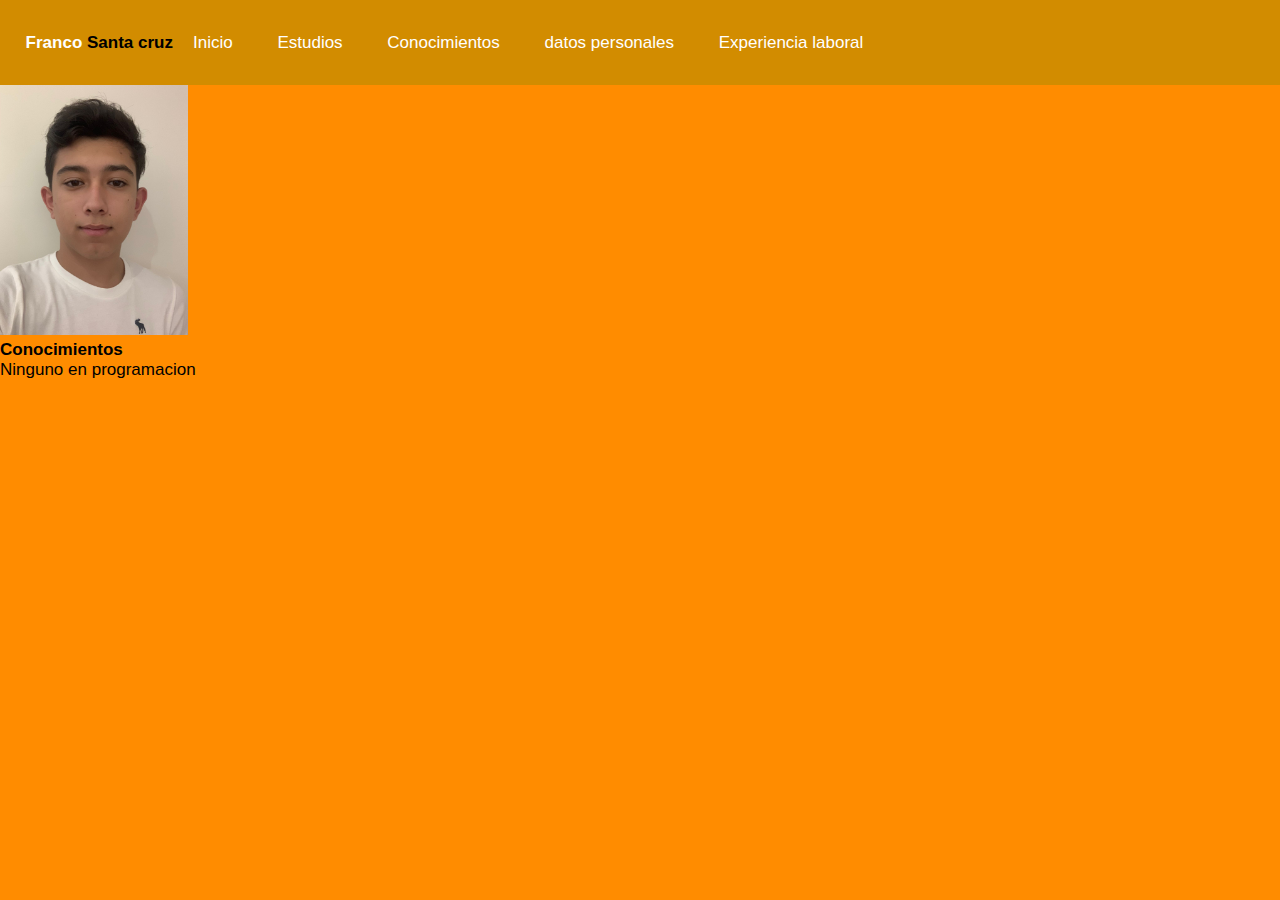
<file: conocimientos.html>
<!DOCTYPE html>
<HTML LANG="Spanish">
    <HEAD>
    <TITLE>curriculum</TITLE>
    <meta http-equiv="Content-Type" content="text/html; ISO-8859-1">
    <META NAME="DC.Language" SCHEME="RFC1766" CONTENT="Spanish">
    <META NAME="AUTHOR" CONTENT="Franco Santa cruz">
    <META NAME="REPLY-TO" CONTENT="frsantacruz@uade.edu.ar">
    <LINK REV="made" href="mailto:frsantacruz@uade.edu.ar">
    <META NAME="DESCRIPTION" CONTENT="curriculum de Franco Santa cruz">
    <META NAME="Resource-type" CONTENT="Document">
    <META NAME="robots" content="ALL">
     <link rel="stylesheet" href="estilos/estilos-index.css">
    </HEAD>
<body>
    
</body>
<header>
    <h1>Franco <span>Santa cruz</span></h1>
    <nav>
    <ul class="links">
        <li> <a href="index.html"> Inicio </a> </li>
        <li> <a href="estudios.html"> Estudios </a> </li>
        <li> <a href="conocimientos.html"> Conocimientos </a> </li>
        <li> <a href="datos personales.html"> datos personales </a> </li>
        <li> <a href="experiencia_laboral.html"> Experiencia laboral </a> </li>
    </ul>
  </header>
  <img class="fotocv" src="foto/fotocv.jpeg" alt="fotocv">
<h2><b>Conocimientos</b></h2>
<ul>
    <li>Ninguno en programacion</li>
</ul>
</file>
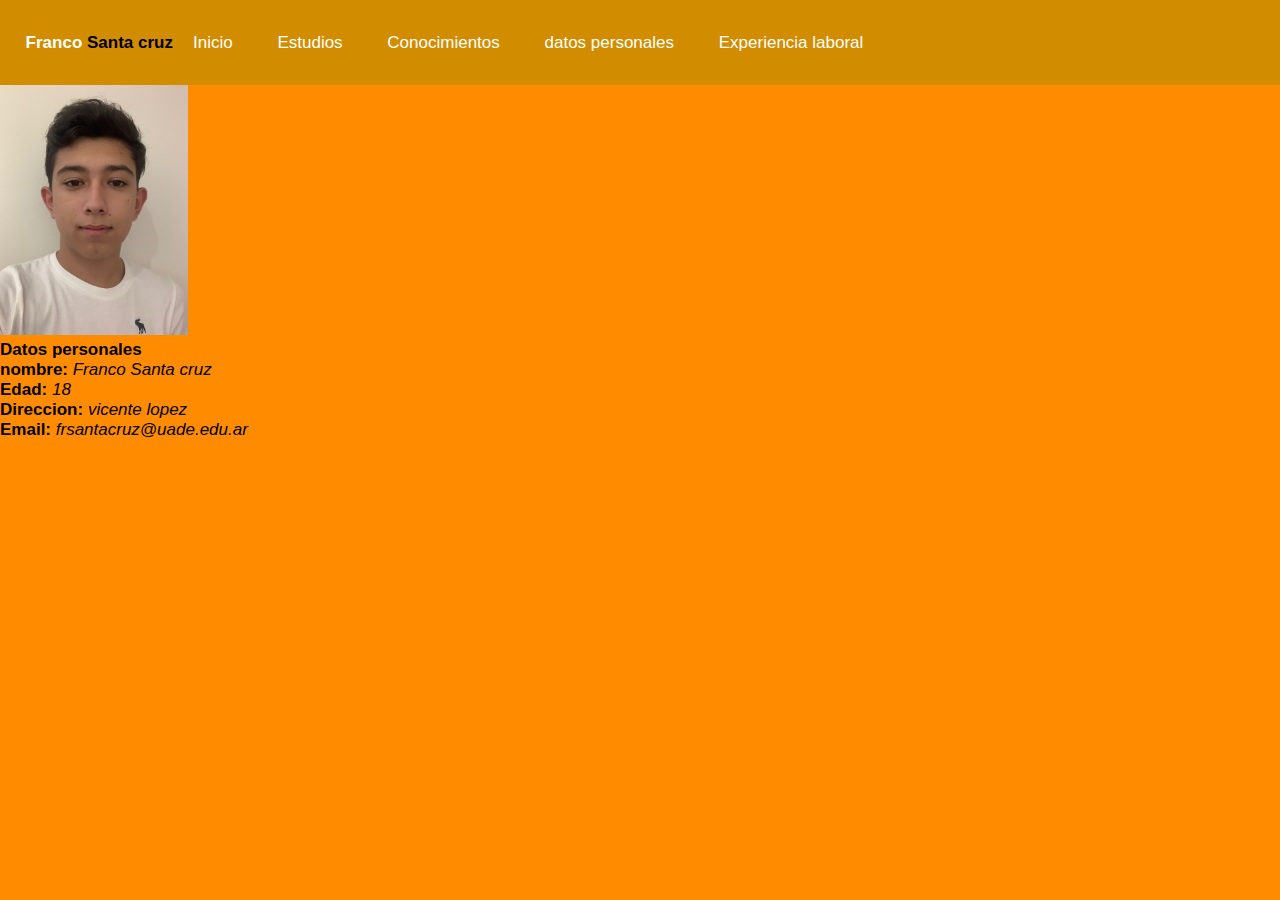
<file: datos personales.html>
<!DOCTYPE html>
<HTML LANG="Spanish">
    <HEAD>
    <TITLE>curriculum</TITLE>
    <meta http-equiv="Content-Type" content="text/html; ISO-8859-1">
    <META NAME="DC.Language" SCHEME="RFC1766" CONTENT="Spanish">
    <META NAME="AUTHOR" CONTENT="Franco Santa cruz">
    <META NAME="REPLY-TO" CONTENT="frsantacruz@uade.edu.ar">
    <LINK REV="made" href="mailto:frsantacruz@uade.edu.ar">
    <META NAME="DESCRIPTION" CONTENT="curriculum de Franco Santa cruz">
    <META NAME="Resource-type" CONTENT="Document">
    <META NAME="robots" content="ALL">
     <link rel="stylesheet" href="estilos/estilos-index.css">
    </HEAD>
<body>
    
</body>
<header>
    <h1>Franco <span>Santa cruz</span></h1>
    <nav>
    <ul class="links">
        <li> <a href="index.html"> Inicio </a> </li>
        <li> <a href="estudios.html"> Estudios </a> </li>
        <li> <a href="conocimientos.html"> Conocimientos </a> </li>
        <li> <a href="datos personales.html"> datos personales </a> </li>
        <li> <a href="experiencia_laboral.html"> Experiencia laboral </a> </li>
    </ul>
  </header>
  <img class="fotocv" src="foto/fotocv.jpeg" alt="fotocv">
<h2>Datos personales</h2>
<ul>
    <li><b>nombre:</b> <i> Franco Santa cruz</i></li>
    <li><b>Edad:</b> <i>18</i></li>
    <li><b>Direccion:</b> <i>vicente lopez</i></li>
    <li><b>Email:</b> <i>frsantacruz@uade.edu.ar</i></li>
</ul>
</file>
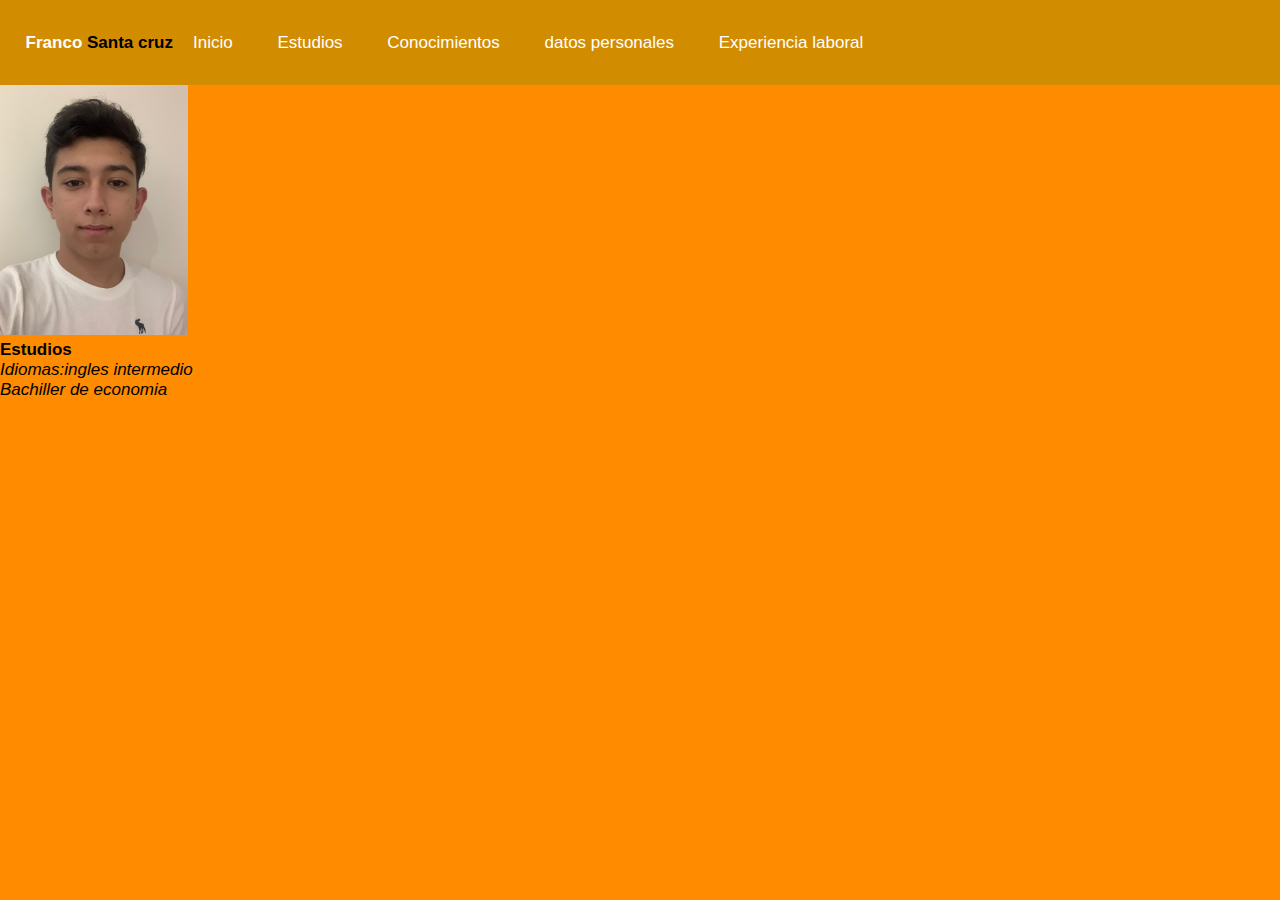
<file: estudios.html>
<!DOCTYPE html>
<HTML LANG="Spanish">
    <HEAD>
    <TITLE>curriculum</TITLE>
    <meta http-equiv="Content-Type" content="text/html; ISO-8859-1">
    <META NAME="DC.Language" SCHEME="RFC1766" CONTENT="Spanish">
    <META NAME="AUTHOR" CONTENT="Franco Santa cruz">
    <META NAME="REPLY-TO" CONTENT="frsantacruz@uade.edu.ar">
    <LINK REV="made" href="mailto:frsantacruz@uade.edu.ar">
    <META NAME="DESCRIPTION" CONTENT="curriculum de Franco Santa cruz">
    <META NAME="Resource-type" CONTENT="Document">
    <META NAME="robots" content="ALL">
     <link rel="stylesheet" href="estilos/estilos-index.css">
    </HEAD>
<body>
    
</body>
<header>
    <h1>Franco <span>Santa cruz</span></h1>
    <nav>
    <ul class="links">
        <li> <a href="index.html"> Inicio </a> </li>
        <li> <a href="estudios.html"> Estudios </a> </li>
        <li> <a href="conocimientos.html"> Conocimientos </a> </li>
        <li> <a href="datos personales.html"> datos personales </a> </li>
        <li> <a href="experiencia_laboral.html"> Experiencia laboral </a> </li>
    </ul>
  </header>
  <img class="fotocv" src="foto/fotocv.jpeg" alt="fotocv">
<h3><b>Estudios</b></h3>
<ul>
    <li><i>Idiomas:ingles intermedio</i></li>
    <li><i>Bachiller de economia</i></li>
</ul>
</file>
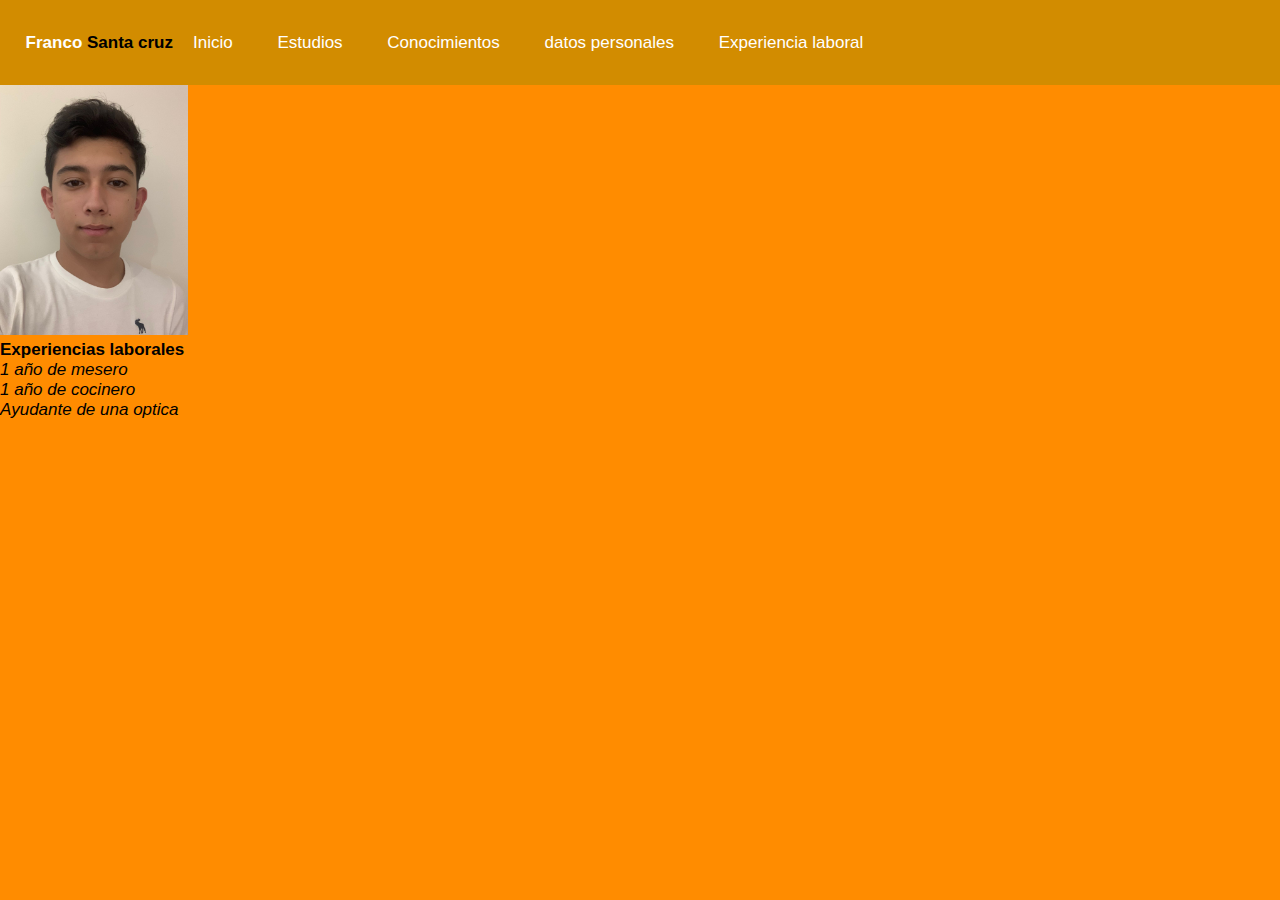
<file: experiencia_laboral.html>
<!DOCTYPE html>
<HTML LANG="Spanish">
    <HEAD>
    <TITLE>curriculum</TITLE>
    <meta http-equiv="Content-Type" content="text/html; ISO-8859-1">
    <META NAME="DC.Language" SCHEME="RFC1766" CONTENT="Spanish">
    <META NAME="AUTHOR" CONTENT="Franco Santa cruz">
    <META NAME="REPLY-TO" CONTENT="frsantacruz@uade.edu.ar">
    <LINK REV="made" href="mailto:frsantacruz@uade.edu.ar">
    <META NAME="DESCRIPTION" CONTENT="curriculum de Franco Santa cruz">
    <META NAME="Resource-type" CONTENT="Document">
    <META NAME="robots" content="ALL">
     <link rel="stylesheet" href="estilos/estilos-index.css">
    </HEAD>
<body>
    
</body>
<header>
    <h1>Franco <span>Santa cruz</span></h1>
    <nav>
    <ul class="links">
        <li> <a href="index.html"> Inicio </a> </li>
        <li> <a href="estudios.html"> Estudios </a> </li>
        <li> <a href="conocimientos.html"> Conocimientos </a> </li>
        <li> <a href="datos personales.html"> datos personales </a> </li>
        <li> <a href="experiencia_laboral.html"> Experiencia laboral </a> </li>
    </ul>
  </header>
  <img class="fotocv" src="foto/fotocv.jpeg" alt="fotocv">
<h2><b>Experiencias laborales</b></h2>
<ul>
    <li><i>1 año de mesero</i></li>
    <li><i>1 año de cocinero</i></li>
    <li><i>Ayudante de una optica</i></li>
</ul>
</file>
<file: estilos/estilos-index.css>
*{
    box-sizing: border-box;
    margin: 0;
    padding: 0;
    font-family: 'Outfit', sans-serif;
    font-size: 17px;
}

header{
    background-color: #d28c00;
    display: flex;
    align-items: center;
    height: 85px;
    padding: 30px 2%;
}

body {
    background-color: #ff8c00; 
}

h1{
    color: white;
}

span {
    color: black;
}

.flex-item-1{
    width: auto;
    margin: 5px;
    background-color: white;
    line-height: 30px;
    text-align: center;
    font-size: 100%;
    height: 30px;
}
.links {
    list-style: none;
}

.links li {
    display: inline-block;
    padding: 0 20px;
    transition: all 0.3s;
}

.links li:hover {
    transform: scale(1.1);
}

.links a {
    font-size: 700;
    color: #fff;
    text-decoration: none;
}

.links li a:hover {
    color: #040404;
}

.fotocv {
    height: 250px;
    width: auto;
    
}
</file>
